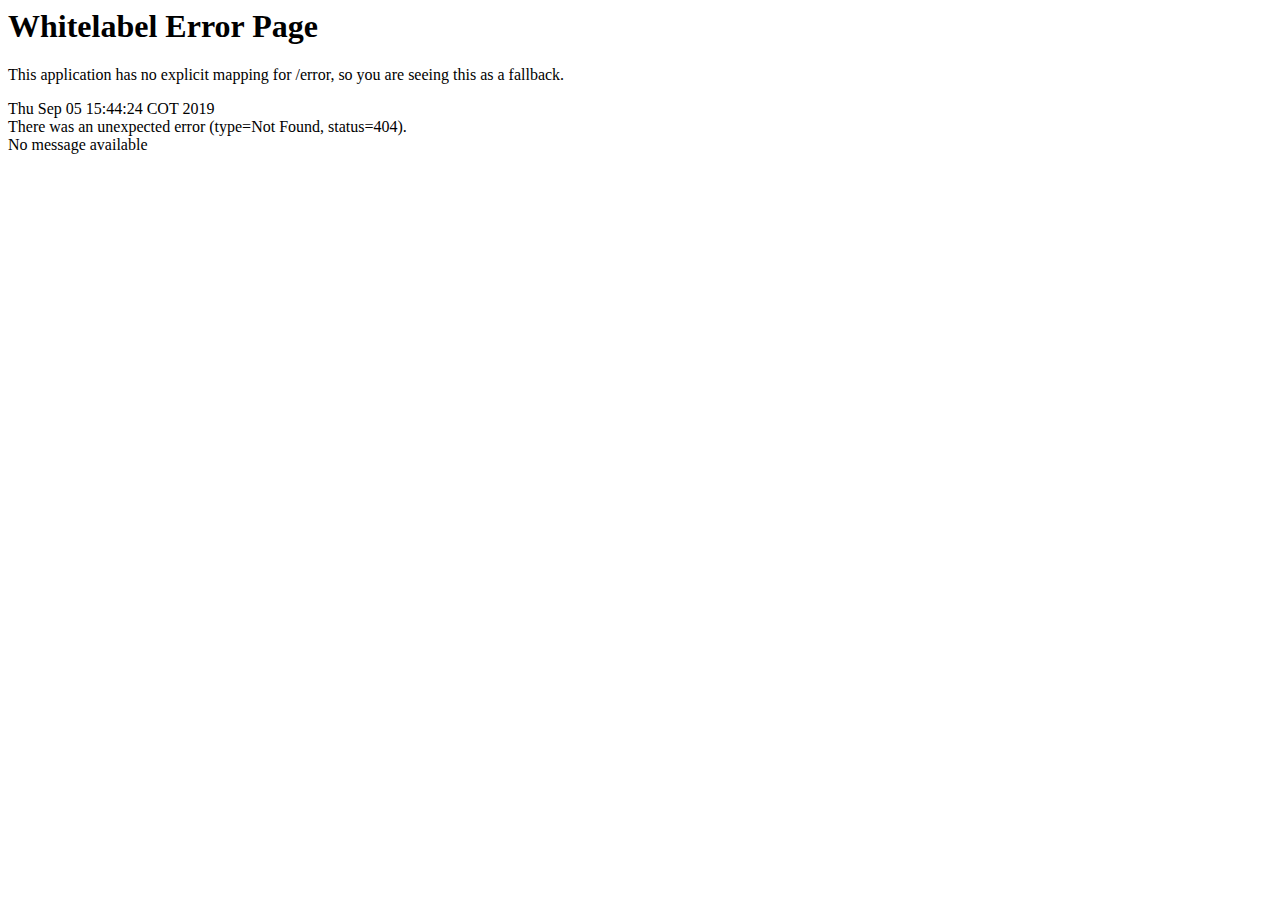
<file: src/main/resources/static/assets/img/theme/list.html>
<!-- saved from url=(0047)http://localhost:5000/rest/v1/departamento/list -->
<html><head><meta http-equiv="Content-Type" content="text/html; charset=windows-1252"></head><body><h1>Whitelabel Error Page</h1><p>This application has no explicit mapping for /error, so you are seeing this as a fallback.</p><div id="created">Thu Sep 05 15:44:24 COT 2019</div><div>There was an unexpected error (type=Not Found, status=404).</div><div>No message available</div></body></html>
</file>
